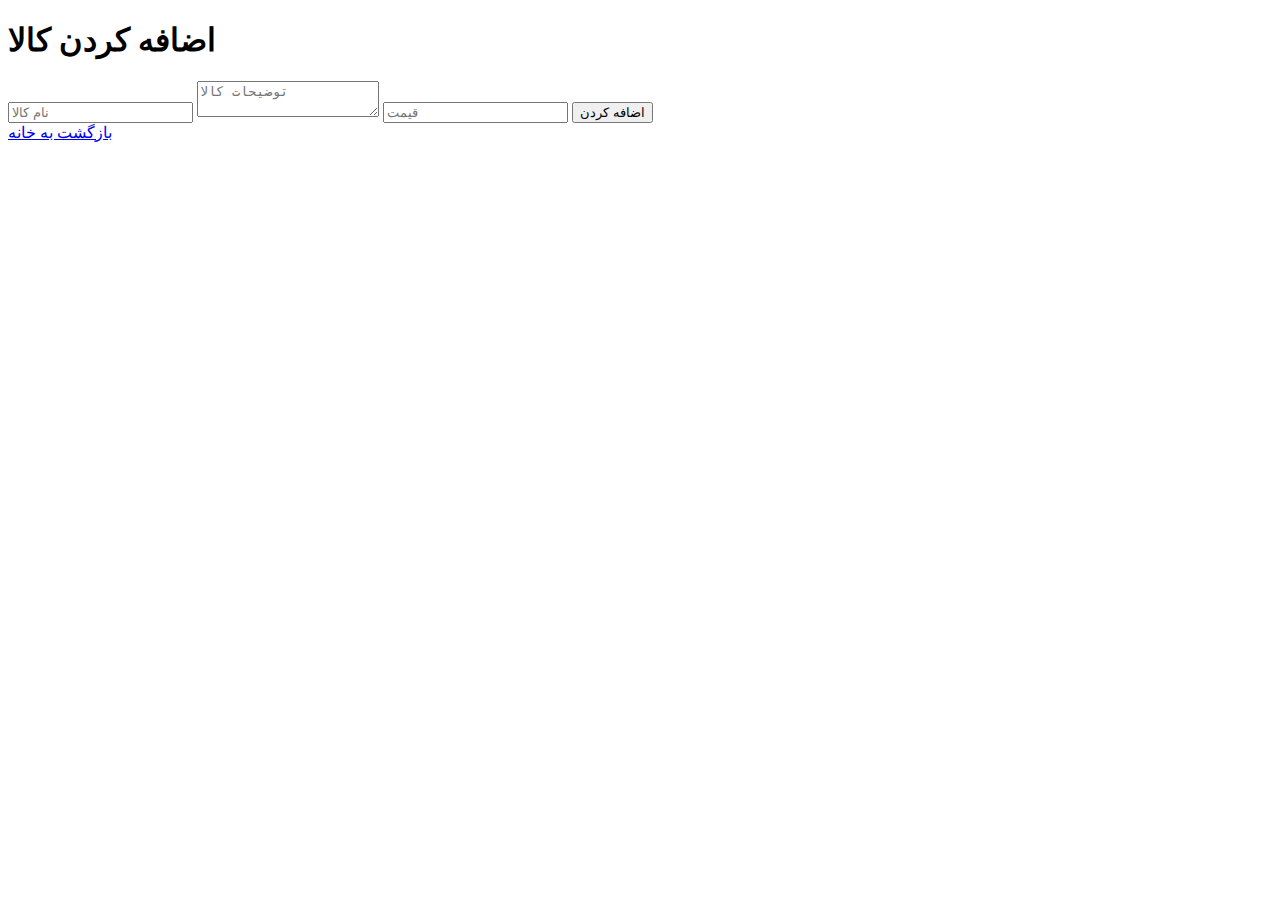
<file: templates/add_item.html>
<!DOCTYPE html>
<html>
<head>
    <title>اضافه کردن کالا</title>
</head>
<body>
    <h1>اضافه کردن کالا</h1>
    <form method="POST">
        <input type="text" name="item_name" placeholder="نام کالا" required>
        <textarea name="item_description" placeholder="توضیحات کالا" required></textarea>
        <input type="number" name="item_price" placeholder="قیمت" required>
        <button type="submit">اضافه کردن</button>
    </form>
    <a href="{{ url_for('home') }}">بازگشت به خانه</a>
</body>
</html>
</file>
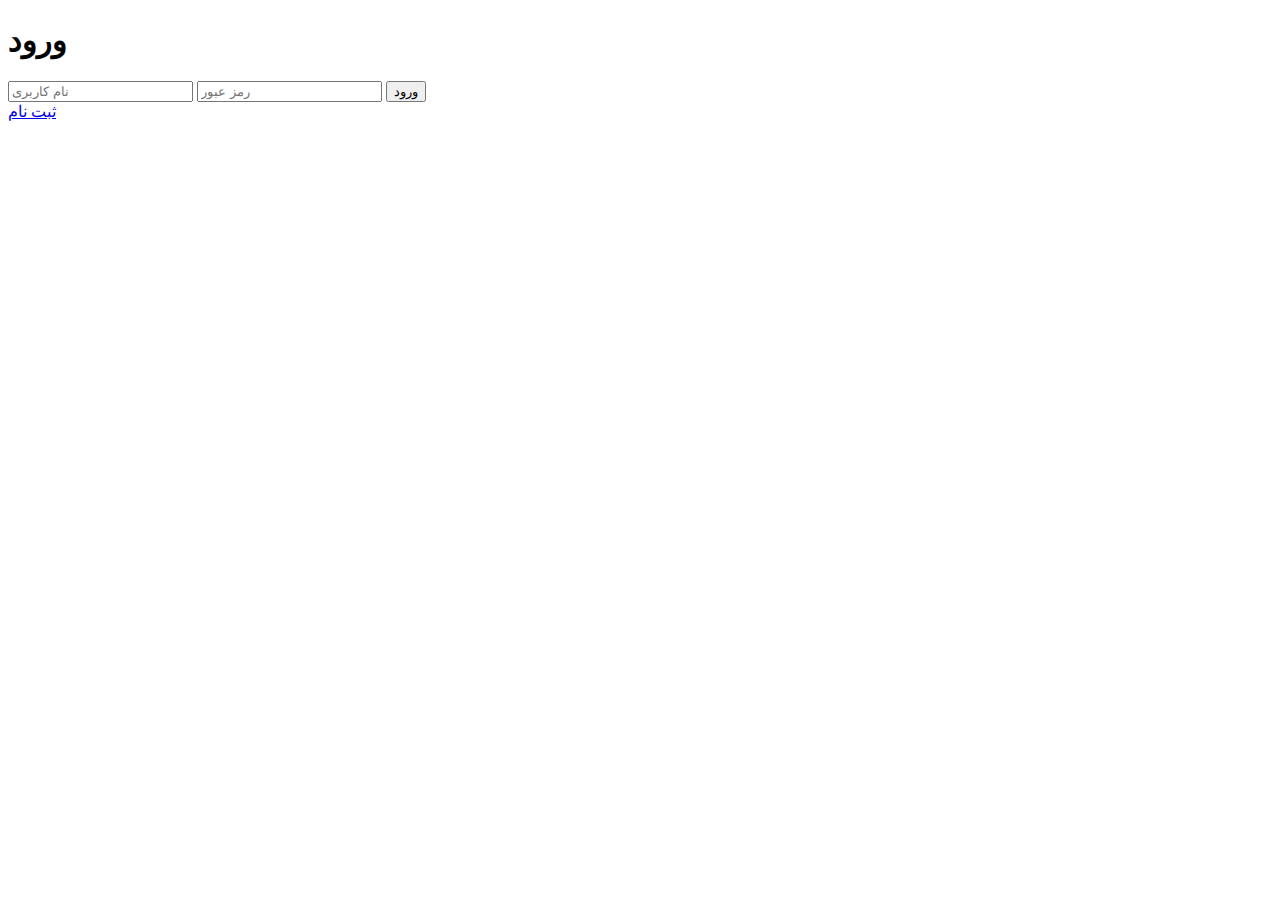
<file: templates/login.html>
<!DOCTYPE html>
<html>
<head>
    <title>ورود</title>
</head>
<body>
    <h1>ورود</h1>
    <form method="POST">
        <input type="text" name="username" placeholder="نام کاربری" required>
        <input type="password" name="password" placeholder="رمز عبور" required>
        <button type="submit">ورود</button>
    </form>
    <a href="{{ url_for('register') }}">ثبت نام</a>
</body>
</html>
</file>
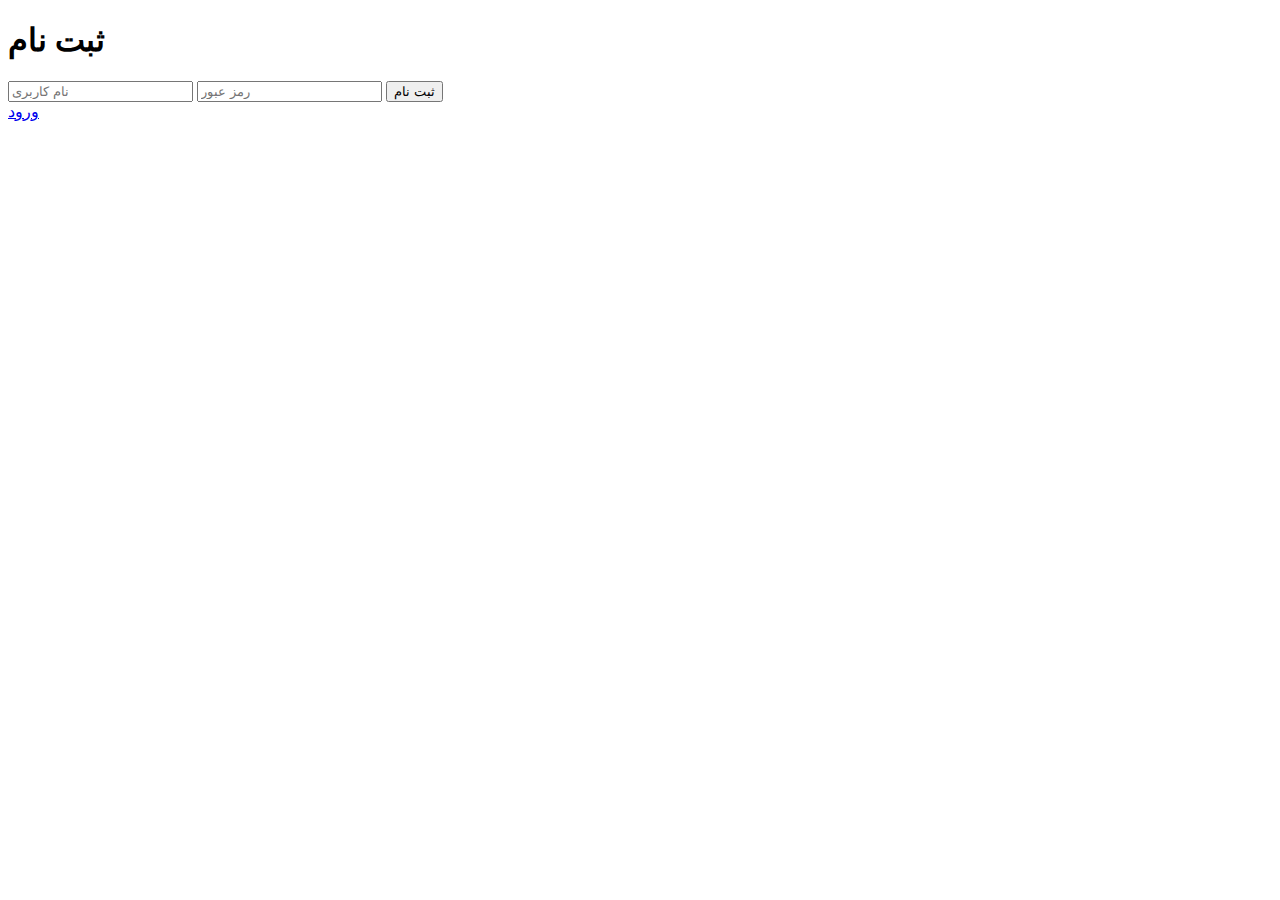
<file: templates/register.html>
<!DOCTYPE html>
<html>
<head>
    <title>ثبت نام</title>
</head>
<body>
    <h1>ثبت نام</h1>
    <form method="POST">
        <input type="text" name="username" placeholder="نام کاربری" required>
        <input type="password" name="password" placeholder="رمز عبور" required>
        <button type="submit">ثبت نام</button>
    </form>
    <a href="{{ url_for('login') }}">ورود</a>
</body>
</html>
</file>
